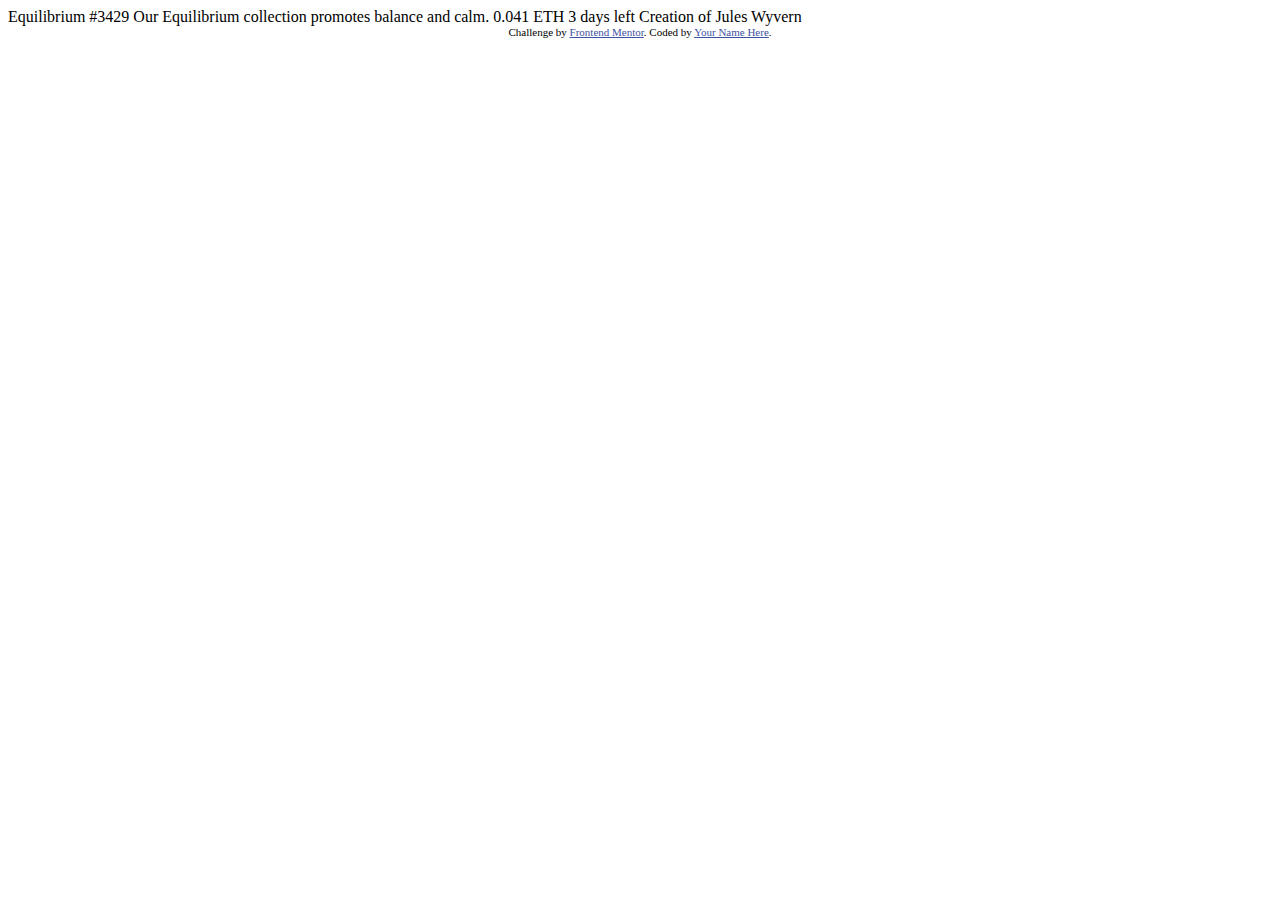
<file: 009-nft-preview-card-component-main/index.html>
<!DOCTYPE html>
<html lang="en">
<head>
  <meta charset="UTF-8">
  <meta name="viewport" content="width=device-width, initial-scale=1.0"> <!-- displays site properly based on user's device -->

  <link rel="icon" type="image/png" sizes="32x32" href="./images/favicon-32x32.png">
  
  <title>Frontend Mentor | NFT preview card component</title>

  <!-- Feel free to remove these styles or customise in your own stylesheet 👍 -->
  <style>
    .attribution { font-size: 11px; text-align: center; }
    .attribution a { color: hsl(228, 45%, 44%); }
  </style>
</head>
<body>

  Equilibrium #3429

  Our Equilibrium collection promotes balance and calm.

  0.041 ETH
  3 days left
  
  Creation of Jules Wyvern

  <div class="attribution">
    Challenge by <a href="https://www.frontendmentor.io?ref=challenge" target="_blank">Frontend Mentor</a>. 
    Coded by <a href="#">Your Name Here</a>.
  </div>
</body>
</html>
</file>
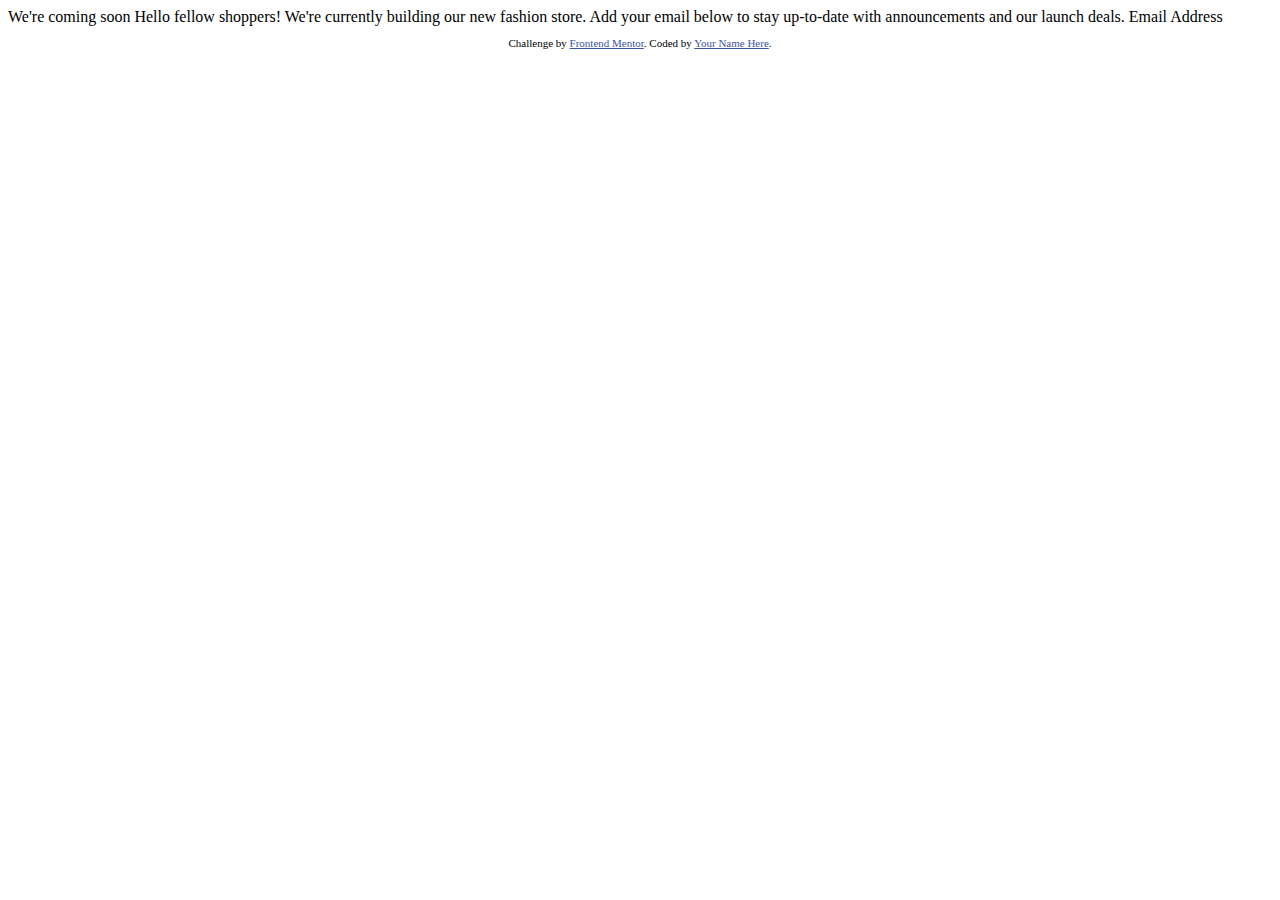
<file: base-apparel-coming-soon-master/index.html>
<!DOCTYPE html>
<html lang="en">
<head>
  <meta charset="UTF-8">
  <meta name="viewport" content="width=device-width, initial-scale=1.0"> <!-- displays site properly based on user's device -->

  <link rel="icon" type="image/png" sizes="32x32" href="./images/favicon-32x32.png">
  
  <title>Frontend Mentor | Base Apparel coming soon page</title>

  <!-- Feel free to remove these styles or customise in your own stylesheet 👍 -->
  <style>
    .attribution { font-size: 11px; text-align: center; }
    .attribution a { color: hsl(228, 45%, 44%); }
  </style>
</head>
<body>

  We're coming soon

  Hello fellow shoppers! We're currently building our new fashion store. 
  Add your email below to stay up-to-date with announcements and our launch deals.

  Email Address
  
  <footer>
    <p class="attribution">
      Challenge by <a href="https://www.frontendmentor.io?ref=challenge" target="_blank">Frontend Mentor</a>. 
      Coded by <a href="#">Your Name Here</a>.
    </p>
  </footer>
</body>
</html>
</file>
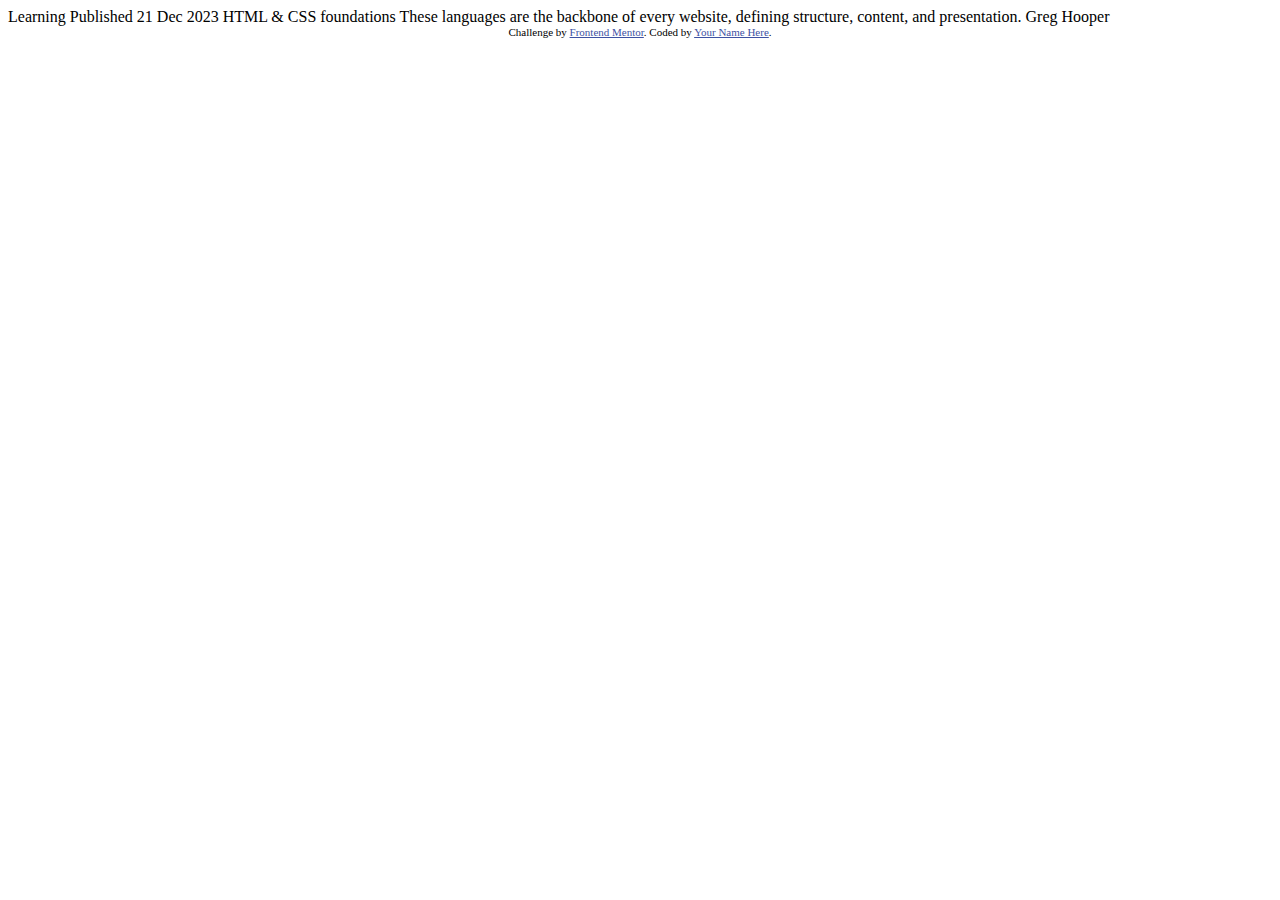
<file: blog-preview-card-main/index.html>
<!DOCTYPE html>
<html lang="en">
<head>
  <meta charset="UTF-8">
  <meta name="viewport" content="width=device-width, initial-scale=1.0"> <!-- displays site properly based on user's device -->

  <link rel="icon" type="image/png" sizes="32x32" href="./assets/images/favicon-32x32.png">
  
  <title>Frontend Mentor | Blog preview card</title>

  <!-- Feel free to remove these styles or customise in your own stylesheet 👍 -->
  <style>
    .attribution { font-size: 11px; text-align: center; }
    .attribution a { color: hsl(228, 45%, 44%); }
  </style>
</head>
<body>

  Learning

  Published 21 Dec 2023

  HTML & CSS foundations

  These languages are the backbone of every website, defining structure, content, and presentation.

  Greg Hooper
  
  <div class="attribution">
    Challenge by <a href="https://www.frontendmentor.io?ref=challenge" target="_blank">Frontend Mentor</a>. 
    Coded by <a href="#">Your Name Here</a>.
  </div>
</body>
</html>
</file>
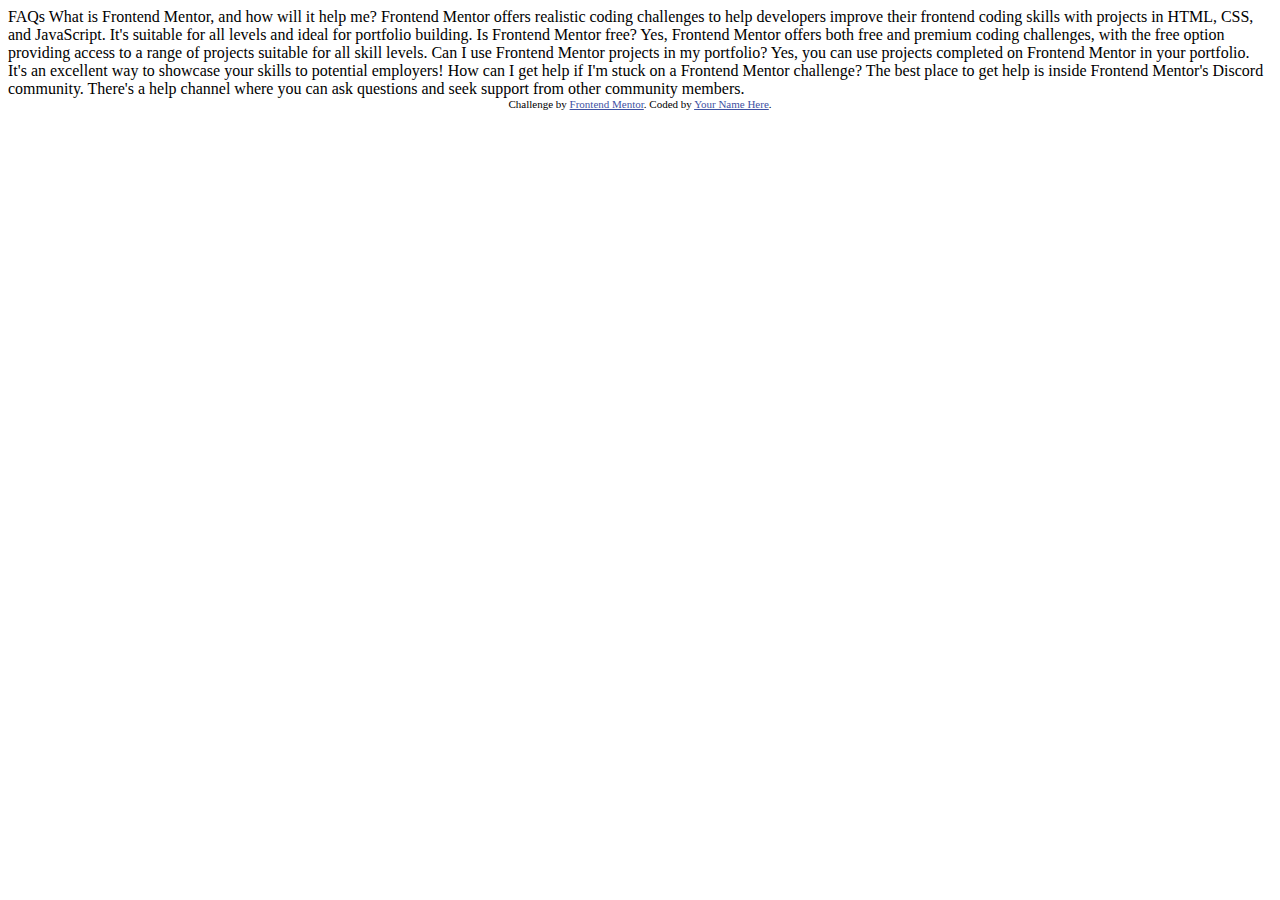
<file: faq-accordion-main/index.html>
<!DOCTYPE html>
<html lang="en">
<head>
  <meta charset="UTF-8">
  <meta name="viewport" content="width=device-width, initial-scale=1.0"> <!-- displays site properly based on user's device -->

  <link rel="icon" type="image/png" sizes="32x32" href="./assets/images/favicon-32x32.png">
  
  <title>Frontend Mentor | FAQ accordion</title>

  <!-- Feel free to remove these styles or customise in your own stylesheet 👍 -->
  <style>
    .attribution { font-size: 11px; text-align: center; }
    .attribution a { color: hsl(228, 45%, 44%); }
  </style>
</head>
<body>

  FAQs

  What is Frontend Mentor, and how will it help me?

  Frontend Mentor offers realistic coding challenges to help developers improve their 
  frontend coding skills with projects in HTML, CSS, and JavaScript. It's suitable for 
  all levels and ideal for portfolio building.

  Is Frontend Mentor free?

  Yes, Frontend Mentor offers both free and premium coding challenges, with the free 
  option providing access to a range of projects suitable for all skill levels.

  Can I use Frontend Mentor projects in my portfolio?

  Yes, you can use projects completed on Frontend Mentor in your portfolio. It's an excellent
  way to showcase your skills to potential employers!

  How can I get help if I'm stuck on a Frontend Mentor challenge?
  
  The best place to get help is inside Frontend Mentor's Discord community. There's a help 
  channel where you can ask questions and seek support from other community members.

  
  <div class="attribution">
    Challenge by <a href="https://www.frontendmentor.io?ref=challenge" target="_blank">Frontend Mentor</a>. 
    Coded by <a href="#">Your Name Here</a>.
  </div>
</body>
</html>
</file>
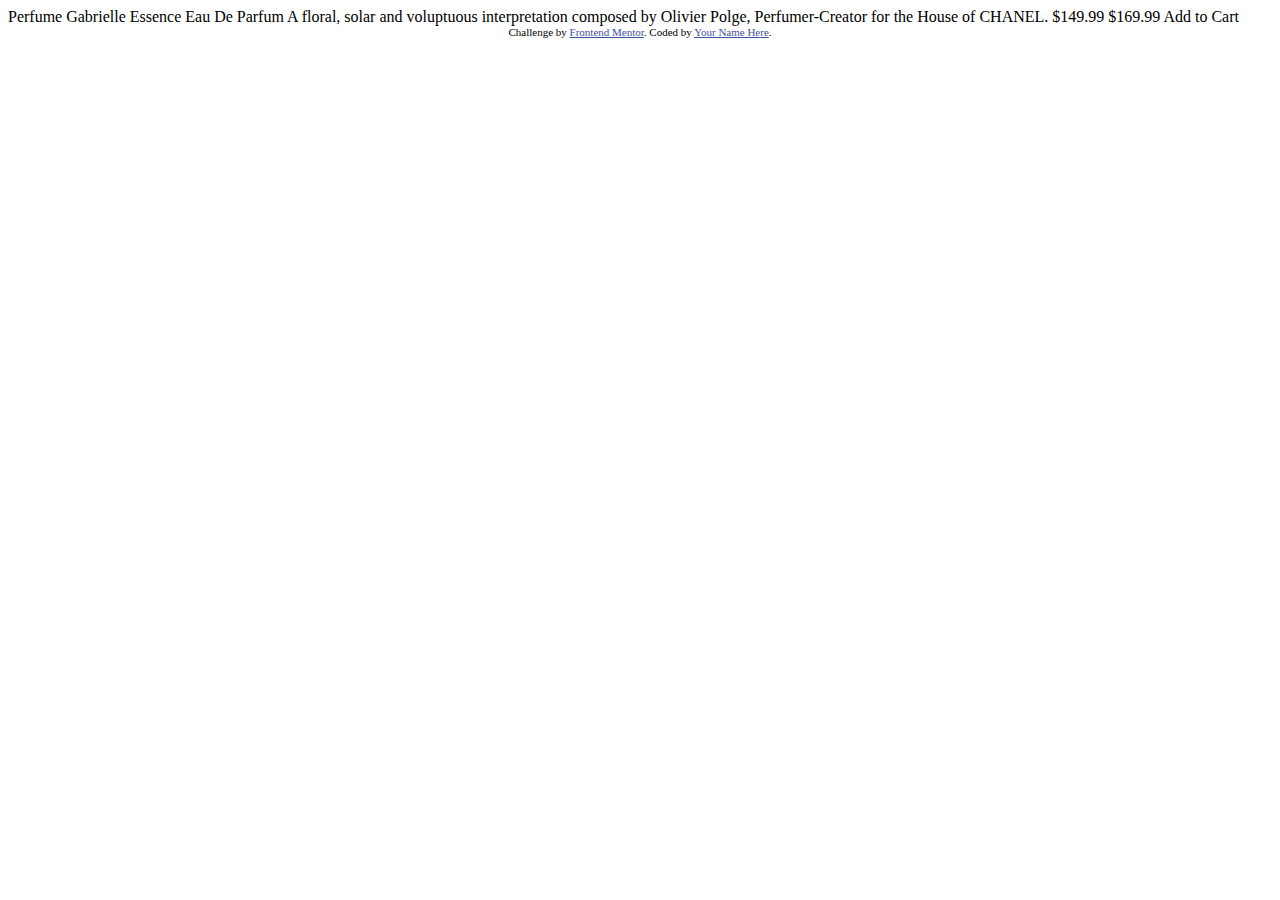
<file: product-preview-card-component-main/index.html>
<!DOCTYPE html>
<html lang="en">
<head>
  <meta charset="UTF-8">
  <meta name="viewport" content="width=device-width, initial-scale=1.0"> <!-- displays site properly based on user's device -->

  <link rel="icon" type="image/png" sizes="32x32" href="./images/favicon-32x32.png">
  
  <title>Frontend Mentor | Product preview card component</title>

  <!-- Feel free to remove these styles or customise in your own stylesheet 👍 -->
  <style>
    .attribution { font-size: 11px; text-align: center; }
    .attribution a { color: hsl(228, 45%, 44%); }
  </style>
</head>
<body>

  Perfume

  Gabrielle Essence Eau De Parfum

  A floral, solar and voluptuous interpretation composed by Olivier Polge, 
  Perfumer-Creator for the House of CHANEL.

  $149.99
  $169.99

  Add to Cart
  
  <div class="attribution">
    Challenge by <a href="https://www.frontendmentor.io?ref=challenge" target="_blank">Frontend Mentor</a>. 
    Coded by <a href="#">Your Name Here</a>.
  </div>
</body>
</html>
</file>
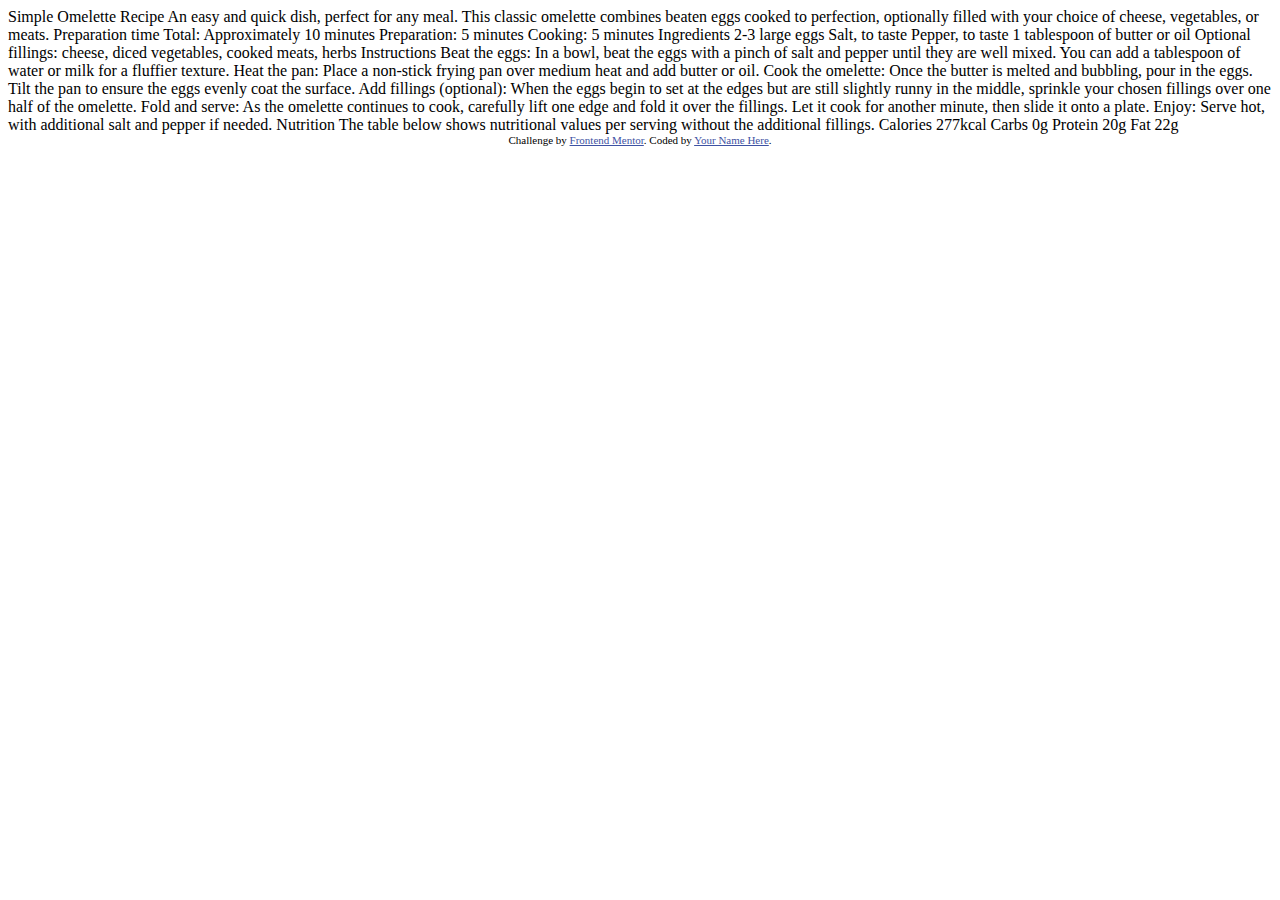
<file: recipe-page-main/index.html>
<!DOCTYPE html>
<html lang="en">
<head>
  <meta charset="UTF-8">
  <meta name="viewport" content="width=device-width, initial-scale=1.0"> <!-- displays site properly based on user's device -->

  <link rel="icon" type="image/png" sizes="32x32" href="./assets/images/favicon-32x32.png">
  
  <title>Frontend Mentor | Recipe page</title>

  <!-- Feel free to remove these styles or customise in your own stylesheet 👍 -->
  <style>
    .attribution { font-size: 11px; text-align: center; }
    .attribution a { color: hsl(228, 45%, 44%); }
  </style>
</head>
<body>

  Simple Omelette Recipe

  An easy and quick dish, perfect for any meal. This classic omelette combines beaten eggs cooked 
  to perfection, optionally filled with your choice of cheese, vegetables, or meats.

  Preparation time

  Total: Approximately 10 minutes
  Preparation: 5 minutes
  Cooking: 5 minutes

  Ingredients

  2-3 large eggs
  Salt, to taste
  Pepper, to taste
  1 tablespoon of butter or oil
  Optional fillings: cheese, diced vegetables, cooked meats, herbs

  Instructions

  Beat the eggs: In a bowl, beat the eggs with a pinch of salt and pepper until they are well mixed. 
  You can add a tablespoon of water or milk for a fluffier texture.

  Heat the pan: Place a non-stick frying pan over medium heat and add butter or oil.

  Cook the omelette: Once the butter is melted and bubbling, pour in the eggs. Tilt the pan to ensure 
  the eggs evenly coat the surface.

  Add fillings (optional): When the eggs begin to set at the edges but are still slightly runny in the 
  middle, sprinkle your chosen fillings over one half of the omelette.

  Fold and serve: As the omelette continues to cook, carefully lift one edge and fold it over the 
  fillings. Let it cook for another minute, then slide it onto a plate.

  Enjoy: Serve hot, with additional salt and pepper if needed.

  Nutrition

  The table below shows nutritional values per serving without the additional fillings.

  Calories
  277kcal

  Carbs
  0g

  Protein
  20g

  Fat
  22g
  
  <div class="attribution">
    Challenge by <a href="https://www.frontendmentor.io?ref=challenge" target="_blank">Frontend Mentor</a>. 
    Coded by <a href="#">Your Name Here</a>.
  </div>
</body>
</html>
</file>
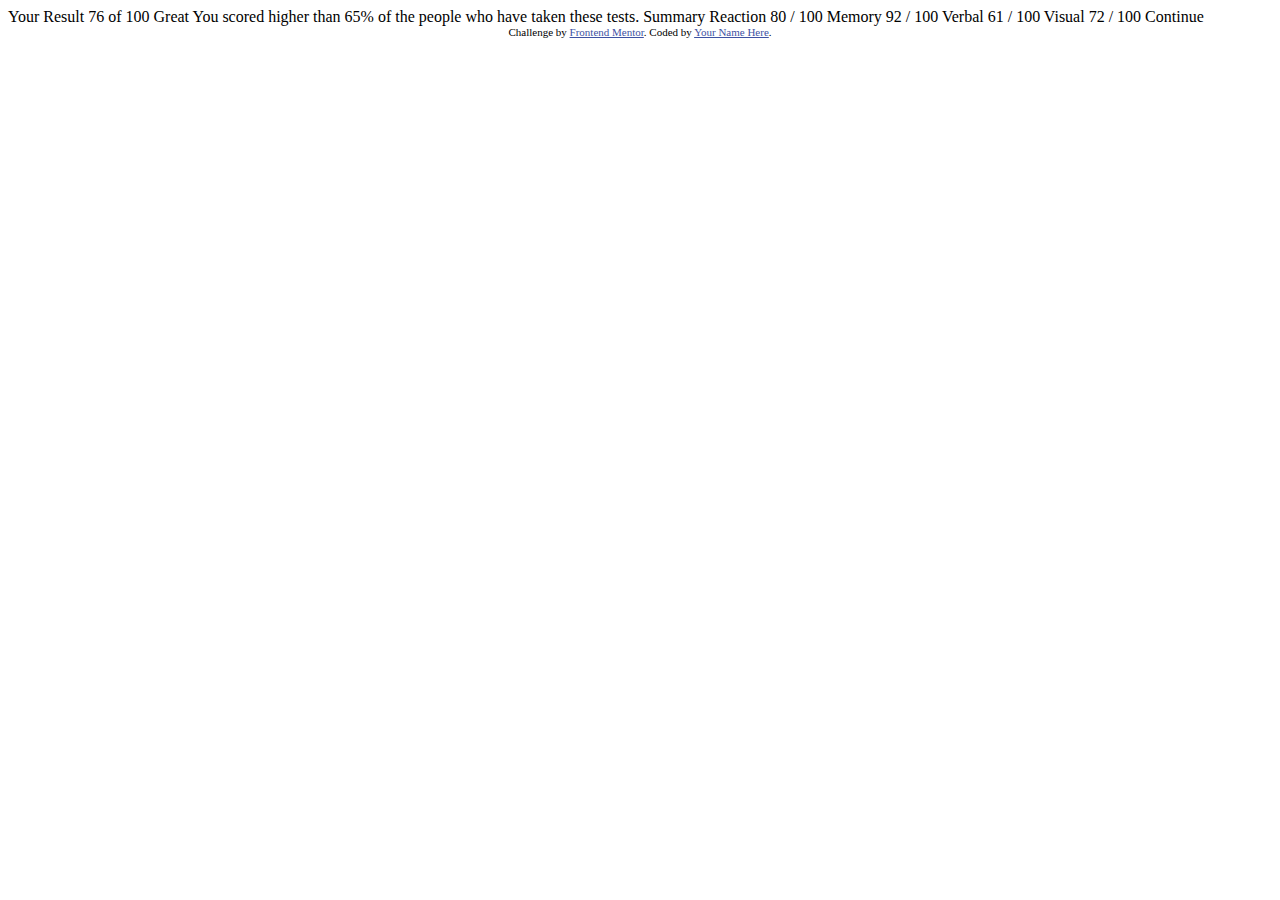
<file: results-summary-component-main/index.html>
<!DOCTYPE html>
<html lang="en">
<head>
  <meta charset="UTF-8">
  <meta name="viewport" content="width=device-width, initial-scale=1.0"> <!-- displays site properly based on user's device -->

  <link rel="icon" type="image/png" sizes="32x32" href="./assets/images/favicon-32x32.png">
  
  <title>Frontend Mentor | Results summary component</title>

  <!-- Feel free to remove these styles or customise in your own stylesheet 👍 -->
  <style>
    .attribution { font-size: 11px; text-align: center; }
    .attribution a { color: hsl(228, 45%, 44%); }
  </style>
</head>
<body>

  Your Result
  76
  of 100

  Great
  You scored higher than 65% of the people who have taken these tests.
  
  Summary

  Reaction
  80 / 100

  Memory
  92 / 100

  Verbal
  61 / 100

  Visual
  72 / 100

  Continue
  
  <div class="attribution">
    Challenge by <a href="https://www.frontendmentor.io?ref=challenge" target="_blank">Frontend Mentor</a>. 
    Coded by <a href="#">Your Name Here</a>.
  </div>
</body>
</html>
</file>
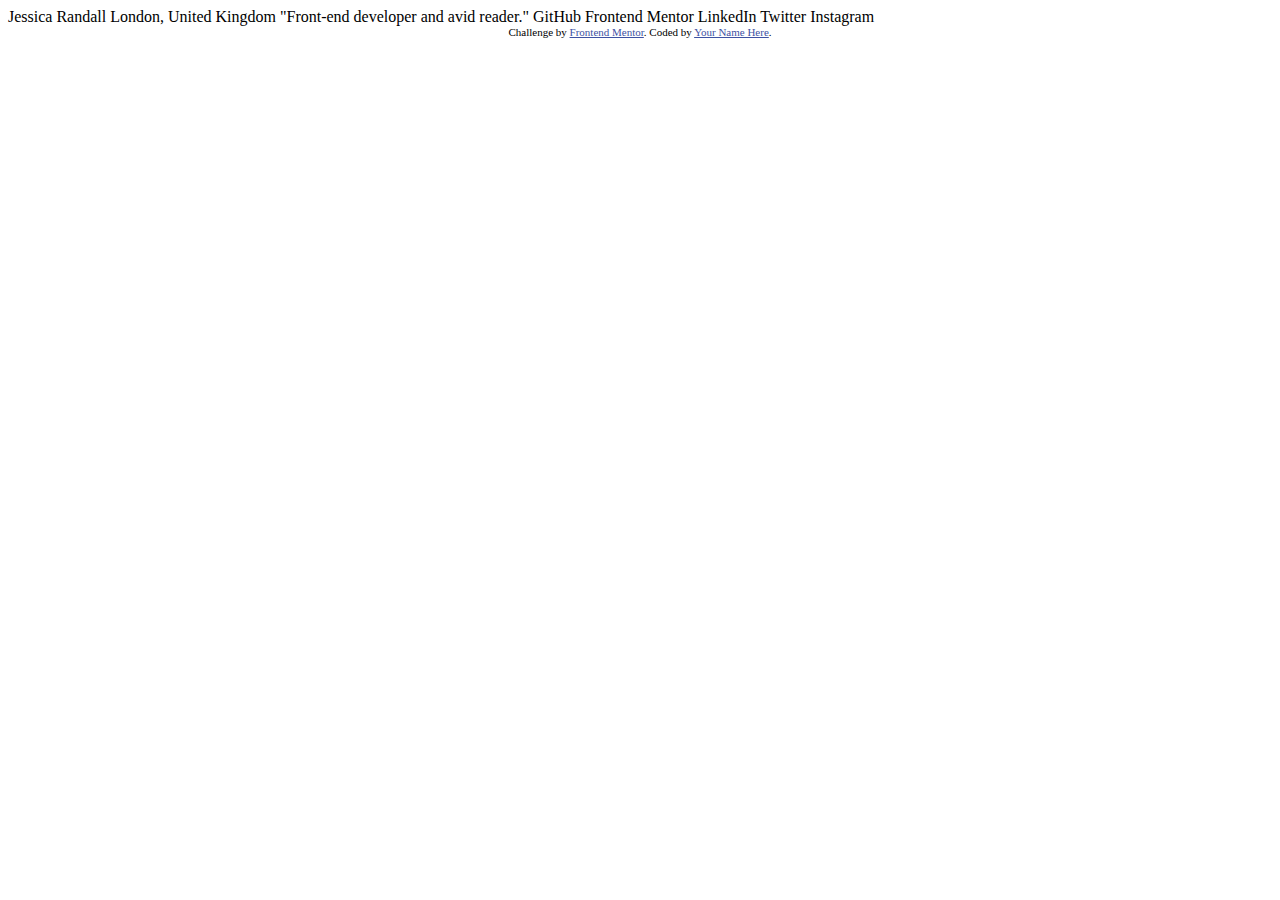
<file: social-links-profile-main/index.html>
<!DOCTYPE html>
<html lang="en">
<head>
  <meta charset="UTF-8">
  <meta name="viewport" content="width=device-width, initial-scale=1.0"> <!-- displays site properly based on user's device -->

  <link rel="icon" type="image/png" sizes="32x32" href="./assets/images/favicon-32x32.png">
  
  <title>Frontend Mentor | Social links profile</title>

  <!-- Feel free to remove these styles or customise in your own stylesheet 👍 -->
  <style>
    .attribution { font-size: 11px; text-align: center; }
    .attribution a { color: hsl(228, 45%, 44%); }
  </style>
</head>
<body>

  Jessica Randall
  London, United Kingdom
  "Front-end developer and avid reader."

  GitHub
  Frontend Mentor
  LinkedIn
  Twitter
  Instagram
  
  <div class="attribution">
    Challenge by <a href="https://www.frontendmentor.io?ref=challenge" target="_blank">Frontend Mentor</a>. 
    Coded by <a href="#">Your Name Here</a>.
  </div>
</body>
</html>
</file>
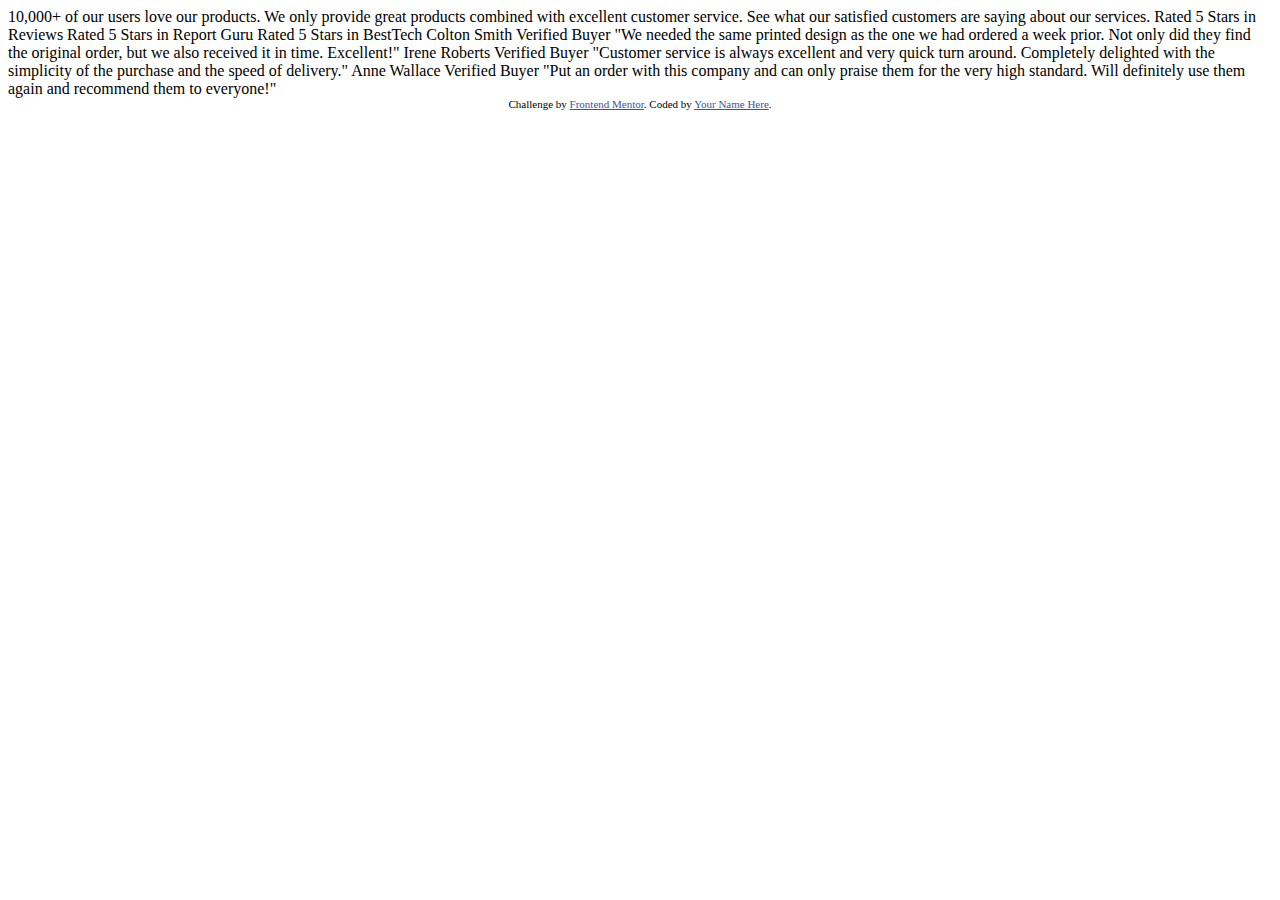
<file: social-proof-section-master/index.html>
<!DOCTYPE html>
<html lang="en">
  <head>
    <meta charset="UTF-8" />
    <meta name="viewport" content="width=device-width, initial-scale=1.0" />
    <!-- displays site properly based on user's device -->

    <link
      rel="icon"
      type="image/png"
      sizes="32x32"
      href="./images/favicon-32x32.png"
    />

    <title>Frontend Mentor | Social proof section</title>

    <!-- Feel free to remove these styles or customise in your own stylesheet 👍 -->
    <style>
      .attribution {
        font-size: 11px;
        text-align: center;
      }
      .attribution a {
        color: hsl(228, 45%, 44%);
      }
    </style>
  </head>
  <body>
    10,000+ of our users love our products.

    We only provide great products combined with excellent customer service.
    See what our satisfied customers are saying about our services.
    
    Rated 5 Stars in Reviews
    Rated 5 Stars in Report Guru
    Rated 5 Stars in BestTech
    
    Colton Smith 
    Verified Buyer
    "We needed the same printed design as the one we had ordered a week prior.
    Not only did they find the original order, but we also received it in time.
    Excellent!"
    
    Irene Roberts 
    Verified Buyer
    "Customer service is always excellent and very quick turn around. Completely
    delighted with the simplicity of the purchase and the speed of delivery."
    
    Anne Wallace 
    Verified Buyer
    "Put an order with this company and can only praise them for the very high
    standard. Will definitely use them again and recommend them to everyone!"

    <div class="attribution">
      Challenge by
      <a href="https://www.frontendmentor.io?ref=challenge" target="_blank"
        >Frontend Mentor</a
      >. Coded by <a href="#">Your Name Here</a>.
    </div>
  </body>
</html>
</file>
